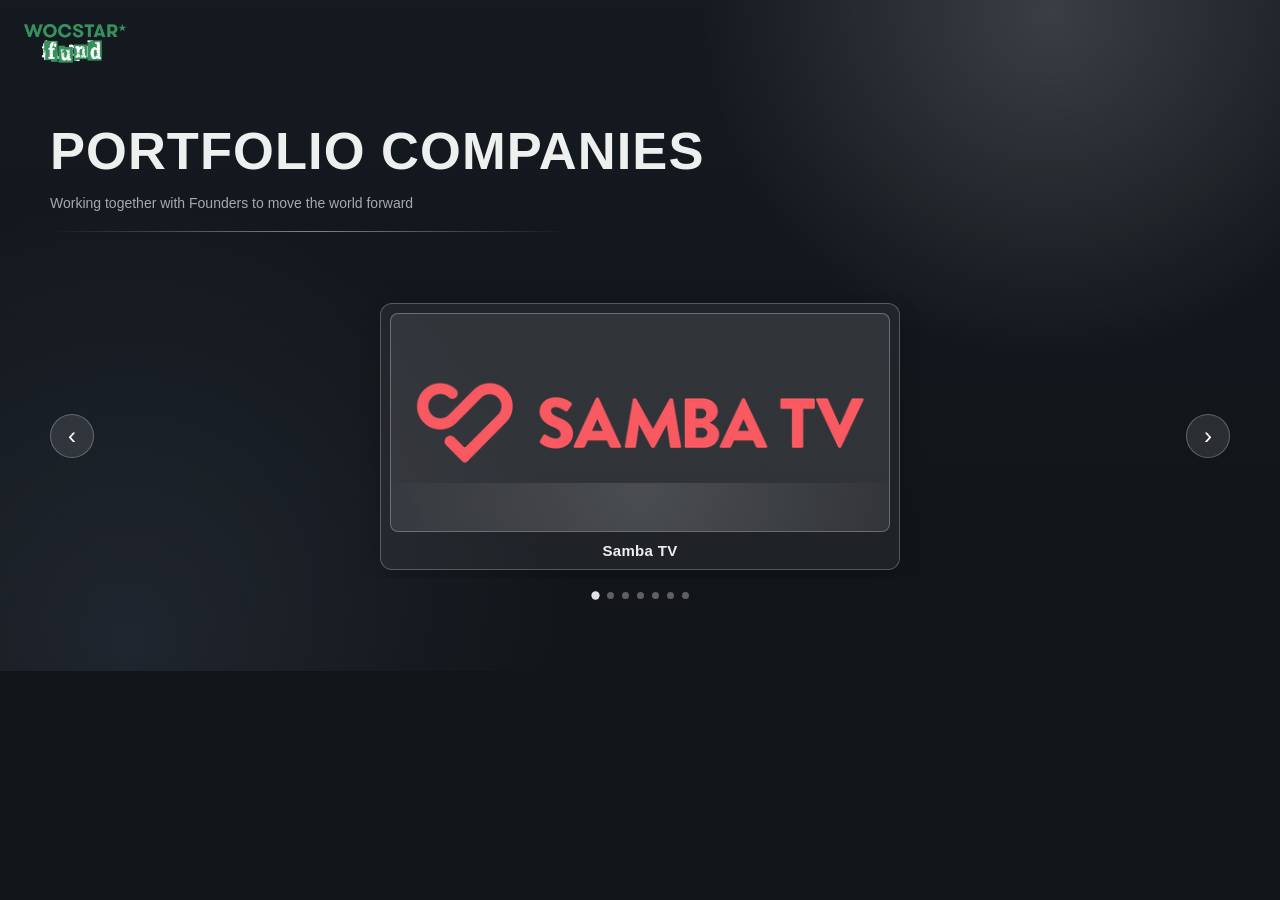
<file: portfolio.html>
<!DOCTYPE html>
<html lang="en">
<head>
  <meta charset="UTF-8" />
  <meta name="viewport" content="width=device-width, initial-scale=1.0" />
  <title>Portfolio Companies | Wocstar Fund</title>
  <style>
    :root {
      --page-bg: #111418;
      --text-main: rgba(248, 248, 248, 0.96);
      --text-muted: rgba(224, 224, 224, 0.72);
      --plate-bg: rgba(255, 255, 255, 0.08);
      --plate-border: rgba(255, 255, 255, 0.28);
      --card-bg: rgba(255, 255, 255, 0.06);
      --card-border: rgba(255, 255, 255, 0.24);
      --motion: 240ms cubic-bezier(0.22, 1, 0.36, 1);
    }

    * {
      box-sizing: border-box;
      margin: 0;
      padding: 0;
    }

    html,
    body {
      width: 100%;
      min-height: 100%;
      background: var(--page-bg);
    }

    body {
      font-family: "Avenir Next", "Helvetica Neue", "Segoe UI", sans-serif;
      color: var(--text-main);
      background:
        radial-gradient(circle at 82% 2%, rgba(255, 255, 255, 0.16), transparent 28%),
        radial-gradient(circle at 10% 96%, rgba(160, 194, 242, 0.1), transparent 34%),
        linear-gradient(180deg, #151a21 0%, #111418 100%);
    }

    .brand {
      position: fixed;
      top: 24px;
      left: 24px;
      z-index: 10;
      line-height: 1;
      text-decoration: none;
      display: inline-block;
    }

    .brand-logo {
      display: block;
      height: 42px;
      width: auto;
      max-width: 100%;
    }

    .page {
      width: min(1180px, calc(100vw - 72px));
      margin: 0 auto;
      padding: clamp(116px, 14vh, 150px) 0 clamp(44px, 8vh, 88px);
    }

    .header {
      max-width: 760px;
      margin-bottom: clamp(34px, 7vh, 74px);
      position: relative;
      display: grid;
      gap: 16px;
    }

    .title {
      font-size: clamp(24px, 4.1vw, 54px);
      line-height: 0.96;
      font-weight: 650;
      letter-spacing: 0.02em;
      text-transform: uppercase;
    }

    .description {
      max-width: 640px;
      font-size: clamp(14px, 1.05vw, 18px);
      line-height: 1.6;
      color: var(--text-muted);
    }

    .header::after {
      content: "";
      width: min(520px, 60vw);
      height: 1px;
      background: linear-gradient(
        90deg,
        rgba(255, 255, 255, 0),
        rgba(255, 255, 255, 0.46),
        rgba(255, 255, 255, 0)
      );
      animation: lineDrift 6s ease-in-out infinite;
    }

    .company-carousel {
      display: grid;
      grid-template-columns: auto minmax(0, 1fr) auto;
      gap: 14px;
      align-items: center;
    }

    .carousel-nav {
      width: 44px;
      height: 44px;
      border-radius: 999px;
      border: 1px solid rgba(255, 255, 255, 0.26);
      background: rgba(255, 255, 255, 0.1);
      color: #fff;
      font-size: 24px;
      line-height: 1;
      cursor: pointer;
      transition: transform var(--motion), background var(--motion), border-color var(--motion);
    }

    .carousel-nav:hover,
    .carousel-nav:focus-visible {
      background: rgba(255, 255, 255, 0.16);
      border-color: rgba(255, 255, 255, 0.42);
      transform: translateY(-1px);
      outline: none;
    }

    .carousel-viewport {
      overflow: hidden;
      min-width: 0;
    }

    .carousel-track {
      list-style: none;
      display: flex;
      transition: transform 420ms cubic-bezier(0.22, 1, 0.36, 1);
      will-change: transform;
      margin: 0;
      padding: 0;
    }

    .carousel-slide {
      flex: 0 0 100%;
      padding: 8px 4px;
    }

    .company-card {
      width: min(100%, 520px);
      margin: 0 auto;
      display: block;
      text-decoration: none;
      color: inherit;
      border-radius: 12px;
      padding: 9px;
      background: var(--card-bg);
      border: 1px solid var(--card-border);
      box-shadow: 0 8px 22px rgba(0, 0, 0, 0.16);
      transition: transform var(--motion), border-color var(--motion), box-shadow var(--motion), background var(--motion);
      cursor: pointer;
    }

    .company-card:hover,
    .company-card:focus-visible {
      transform: translateY(-3px);
      background: rgba(255, 255, 255, 0.11);
      border-color: rgba(255, 255, 255, 0.34);
      box-shadow: 0 14px 30px rgba(0, 0, 0, 0.2);
      outline: none;
    }

    .logo-plate {
      width: 100%;
      aspect-ratio: 16 / 7;
      background: var(--plate-bg);
      border: 1px solid var(--plate-border);
      border-radius: 8px;
      padding: clamp(6px, 0.8vw, 10px);
      display: flex;
      align-items: center;
      justify-content: center;
      position: relative;
      overflow: hidden;
    }

    .logo-plate::before {
      content: "";
      position: absolute;
      inset: auto -22% -38% -22%;
      height: 60%;
      background: radial-gradient(circle at 50% 0%, rgba(255, 255, 255, 0.13), rgba(255, 255, 255, 0) 72%);
      pointer-events: none;
    }

    .logo-mark {
      font-size: clamp(13px, 0.92vw, 16px);
      font-weight: 700;
      letter-spacing: 0.13em;
      text-transform: uppercase;
      color: rgba(255, 255, 255, 0.94);
      text-align: center;
      line-height: 1.1;
    }

    .logo-image {
      width: 100%;
      height: auto;
      max-height: none;
      object-fit: contain;
      display: block;
    }

    .logo-image--full-visible {
      width: 100%;
      height: auto;
      max-height: none;
      object-fit: contain;
    }

    .logo-plate--hemster {
      background: rgba(14, 14, 14, 0.72);
      border-color: rgba(255, 255, 255, 0.32);
    }

    .logo-image--hemster {
      width: 100%;
      height: auto;
      max-height: none;
      object-fit: contain;
      mix-blend-mode: multiply;
      filter: contrast(1.2) brightness(1.04);
    }

    .company-name {
      margin-top: 9px;
      font-size: clamp(15px, 1vw, 18px);
      line-height: 1.3;
      font-weight: 600;
      letter-spacing: 0.02em;
      color: var(--text-main);
    }

    .carousel-dots {
      margin-top: 14px;
      display: flex;
      justify-content: center;
      gap: 8px;
    }

    .carousel-dot {
      width: 7px;
      height: 7px;
      border-radius: 999px;
      border: 0;
      background: rgba(255, 255, 255, 0.32);
      cursor: pointer;
      transition: transform var(--motion), background var(--motion);
    }

    .carousel-dot.is-active {
      background: rgba(255, 255, 255, 0.88);
      transform: scale(1.18);
    }

    .company-modal {
      position: fixed;
      inset: 0;
      z-index: 30;
      display: grid;
      place-items: center;
      opacity: 0;
      visibility: hidden;
      pointer-events: none;
      transition: opacity 220ms ease, visibility 220ms ease;
    }

    .company-modal.is-open {
      opacity: 1;
      visibility: visible;
      pointer-events: auto;
    }

    .company-modal__backdrop {
      position: absolute;
      inset: 0;
      background: rgba(0, 0, 0, 0.66);
      backdrop-filter: blur(4px);
      -webkit-backdrop-filter: blur(4px);
    }

    .company-modal__panel {
      position: relative;
      width: min(92vw, 560px);
      margin: 0 auto;
      border: 1px solid rgba(255, 255, 255, 0.22);
      border-radius: 16px;
      background: rgba(10, 14, 22, 0.92);
      padding: clamp(18px, 2.2vw, 30px);
      box-shadow: 0 24px 54px rgba(0, 0, 0, 0.4);
      transform: translateY(12px);
      transition: transform 220ms ease;
    }

    .company-modal.is-open .company-modal__panel {
      transform: translateY(0);
    }

    .company-modal__close {
      position: absolute;
      top: 10px;
      right: 10px;
      width: 32px;
      height: 32px;
      border-radius: 999px;
      border: 1px solid rgba(255, 255, 255, 0.3);
      background: rgba(255, 255, 255, 0.06);
      color: #fff;
      cursor: pointer;
      font-size: 14px;
    }

    .company-modal__title {
      font-size: clamp(24px, 3vw, 34px);
      line-height: 1.1;
      letter-spacing: 0.02em;
      text-transform: uppercase;
      margin-bottom: 14px;
    }

    .company-modal__meta {
      font-size: 12px;
      letter-spacing: 0.12em;
      text-transform: uppercase;
      color: rgba(255, 255, 255, 0.76);
      margin-bottom: 10px;
    }

    .company-modal__desc {
      color: rgba(255, 255, 255, 0.9);
      line-height: 1.6;
      font-size: clamp(14px, 1vw, 17px);
    }

    .company-modal__cta {
      margin-top: 20px;
      display: inline-flex;
      align-items: center;
      justify-content: center;
      min-height: 44px;
      padding: 10px 16px;
      border-radius: 10px;
      border: 1px solid rgba(255, 255, 255, 0.56);
      background: rgba(255, 255, 255, 0.08);
      color: #fff;
      text-decoration: none;
      font-weight: 600;
      letter-spacing: 0.03em;
      transition: background var(--motion), transform var(--motion);
    }

    .company-modal__cta:hover {
      background: rgba(255, 255, 255, 0.16);
      transform: translateY(-1px);
    }

    @media (max-width: 1024px) {
      .brand {
        top: 18px;
        left: 18px;
      }

      .brand-logo {
        height: 36px;
      }

      .page {
        width: calc(100vw - 48px);
        padding-top: 98px;
      }

      .company-carousel {
        grid-template-columns: minmax(0, 1fr);
      }

      .carousel-nav {
        display: none;
      }
    }

    @media (max-width: 760px) {
      .company-card {
        width: 100%;
      }
    }

    @media (max-width: 520px) {
      .page {
        width: calc(100vw - 28px);
      }
    }

    @media (prefers-reduced-motion: no-preference) {
      .carousel-slide {
        opacity: 0;
        transform: translateY(14px);
        animation: cardIn 520ms var(--motion) forwards;
      }

      .carousel-slide:nth-child(1) { animation-delay: 40ms; }
      .carousel-slide:nth-child(2) { animation-delay: 90ms; }
      .carousel-slide:nth-child(3) { animation-delay: 140ms; }
      .carousel-slide:nth-child(4) { animation-delay: 190ms; }
      .carousel-slide:nth-child(5) { animation-delay: 240ms; }
      .carousel-slide:nth-child(6) { animation-delay: 290ms; }
      .carousel-slide:nth-child(7) { animation-delay: 340ms; }
    }

    @keyframes cardIn {
      to {
        opacity: 1;
        transform: translateY(0);
      }
    }

    @keyframes lineDrift {
      from {
        transform: translateX(-14px);
      }
      to {
        transform: translateX(14px);
      }
    }
  </style>
</head>
<body>
  <a class="brand" href="index.html" aria-label="Go to Wocstar Fund home">
    <img class="brand-logo" src="Wocstar logos/wocstar-fund-logo.png" alt="Wocstar Fund" />
  </a>

  <main class="page">
    <header class="header">
      <h1 class="title">Portfolio Companies</h1>
      <p class="description">
        Working together with Founders to move the world forward
      </p>
    </header>

    <section aria-label="Portfolio company carousel">
      <div class="company-carousel">
        <button class="carousel-nav" id="carouselPrev" type="button" aria-label="Previous company">&#8249;</button>
        <div class="carousel-viewport">
          <ul class="carousel-track" id="carouselTrack" aria-label="Portfolio company list">
            <li class="carousel-slide">
              <button
                class="company-card"
                type="button"
                data-company-name="Samba TV"
                data-company-industry="Media Technology"
                data-company-description="Samba TV builds audience intelligence and measurement technology for connected television and modern media strategy."
                data-company-url="https://www.samba.tv"
                aria-label="Open Samba TV details"
              >
          <div class="logo-plate"><img class="logo-image" src="portco logo/sambatvlogo.png" alt="Samba TV logo" /></div>
          <p class="company-name">Samba TV</p>
              </button>
            </li>
            <li class="carousel-slide">
              <button
                class="company-card"
                type="button"
                data-company-name="Hemster"
                data-company-industry="Retail Technology"
                data-company-description="Hemster connects shoppers and tailors with on-demand alteration infrastructure designed to reduce returns and improve fit."
                data-company-url="https://www.hemster.co"
                aria-label="Open Hemster details"
              >
          <div class="logo-plate logo-plate--hemster"><img class="logo-image logo-image--hemster" src="portco logo/hemster.jpg" alt="Hemster logo" /></div>
          <p class="company-name">Hemster</p>
              </button>
            </li>
            <li class="carousel-slide">
              <button
                class="company-card"
                type="button"
                data-company-name="Re-Nuble"
                data-company-industry="AgriTech"
                data-company-description="Re-Nuble transforms food waste into high-performance biological fertilizers and crop solutions for sustainable agriculture."
                data-company-url="https://www.re-nuble.com"
                aria-label="Open Re-Nuble details"
              >
          <div class="logo-plate"><img class="logo-image" src="portco logo/renuble.png" alt="Re-Nuble logo" /></div>
          <p class="company-name">Re-Nuble</p>
              </button>
            </li>
            <li class="carousel-slide">
              <button
                class="company-card"
                type="button"
                data-company-name="FilmHedge"
                data-company-industry="FinTech for Film"
                data-company-description="FilmHedge provides capital infrastructure and financing tools built specifically for film and television production workflows."
                data-company-url="https://www.filmhedge.com"
                aria-label="Open FilmHedge details"
              >
          <div class="logo-plate"><img class="logo-image logo-image--full-visible" src="portco logo/filmhedge.jpg" alt="FilmHedge logo" /></div>
          <p class="company-name">FilmHedge</p>
              </button>
            </li>
            <li class="carousel-slide">
              <button
                class="company-card"
                type="button"
                data-company-name="Infinite Object"
                data-company-industry="Consumer Media Hardware"
                data-company-description="Infinite Objects creates physical media displays that turn digital motion content into collectible design objects."
                data-company-url="https://www.infiniteobjects.com"
                aria-label="Open Infinite Object details"
              >
          <div class="logo-plate"><img class="logo-image" src="portco logo/infiniteobjects.png" alt="Infinite Object logo" /></div>
          <p class="company-name">Infinite Object</p>
              </button>
            </li>
            <li class="carousel-slide">
              <button
                class="company-card"
                type="button"
                data-company-name="Possip"
                data-company-industry="EdTech"
                data-company-description="Possip enables schools and districts to capture real-time family feedback and strengthen trust through two-way communication."
                data-company-url="https://www.possip.com"
                aria-label="Open Possip details"
              >
          <div class="logo-plate"><img class="logo-image" src="portco logo/possip.png" alt="Possip logo" /></div>
          <p class="company-name">Possip</p>
              </button>
            </li>
            <li class="carousel-slide">
              <button
                class="company-card"
                type="button"
                data-company-name="Moment.ai"
                data-company-industry="Applied AI"
                data-company-description="Moment.ai builds AI-native systems that help teams automate decisioning, accelerate execution, and deliver measurable outcomes."
                data-company-url="https://www.moment.ai"
                aria-label="Open Moment.ai details"
              >
          <div class="logo-plate"><span class="logo-mark">Moment.ai</span></div>
          <p class="company-name">Moment.ai</p>
              </button>
            </li>
          </ul>
        </div>
        <button class="carousel-nav" id="carouselNext" type="button" aria-label="Next company">&#8250;</button>
      </div>
      <div class="carousel-dots" id="carouselDots" aria-label="Company slide dots"></div>
    </section>
  </main>

  <div class="company-modal" id="companyModal" aria-hidden="true">
    <div class="company-modal__backdrop" data-close-modal="true"></div>
    <section class="company-modal__panel" role="dialog" aria-modal="true" aria-labelledby="companyModalTitle">
      <button class="company-modal__close" type="button" data-close-modal="true" aria-label="Close company details">x</button>
      <h2 class="company-modal__title" id="companyModalTitle"></h2>
      <p class="company-modal__meta" id="companyModalIndustry"></p>
      <p class="company-modal__desc" id="companyModalDescription"></p>
      <a class="company-modal__cta" id="companyModalWebsite" href="#" target="_blank" rel="noopener noreferrer">Visit Website</a>
    </section>
  </div>

  <script>
    (function () {
      const track = document.getElementById('carouselTrack');
      const prevBtn = document.getElementById('carouselPrev');
      const nextBtn = document.getElementById('carouselNext');
      const dotsWrap = document.getElementById('carouselDots');
      const cards = Array.from(document.querySelectorAll('.company-card'));
      const modal = document.getElementById('companyModal');
      const modalTitle = document.getElementById('companyModalTitle');
      const modalIndustry = document.getElementById('companyModalIndustry');
      const modalDescription = document.getElementById('companyModalDescription');
      const modalWebsite = document.getElementById('companyModalWebsite');

      if (!track || !cards.length) return;

      let currentIndex = 0;
      let autoTimer = null;
      const total = cards.length;

      function renderCarousel() {
        track.style.transform = `translateX(-${currentIndex * 100}%)`;
        const dots = Array.from(dotsWrap.querySelectorAll('.carousel-dot'));
        dots.forEach((dot, index) => {
          dot.classList.toggle('is-active', index === currentIndex);
        });
      }

      function nextSlide() {
        currentIndex = (currentIndex + 1) % total;
        renderCarousel();
      }

      function prevSlide() {
        currentIndex = (currentIndex - 1 + total) % total;
        renderCarousel();
      }

      function startAuto() {
        if (autoTimer) {
          window.clearInterval(autoTimer);
        }
        autoTimer = window.setInterval(nextSlide, 4200);
      }

      function openModal(card) {
        const name = card.getAttribute('data-company-name') || '';
        const industry = card.getAttribute('data-company-industry') || '';
        const description = card.getAttribute('data-company-description') || '';
        const website = card.getAttribute('data-company-url') || '#';

        modalTitle.textContent = name;
        modalIndustry.textContent = industry;
        modalDescription.textContent = description;
        modalWebsite.setAttribute('href', website);
        modal.classList.add('is-open');
        modal.setAttribute('aria-hidden', 'false');
      }

      function closeModal() {
        modal.classList.remove('is-open');
        modal.setAttribute('aria-hidden', 'true');
      }

      for (let i = 0; i < total; i += 1) {
        const dot = document.createElement('button');
        dot.type = 'button';
        dot.className = 'carousel-dot';
        dot.setAttribute('aria-label', `Go to company ${i + 1}`);
        dot.addEventListener('click', () => {
          currentIndex = i;
          renderCarousel();
          startAuto();
        });
        dotsWrap.appendChild(dot);
      }

      cards.forEach((card) => {
        card.addEventListener('click', () => openModal(card));
      });

      if (prevBtn) {
        prevBtn.addEventListener('click', () => {
          prevSlide();
          startAuto();
        });
      }

      if (nextBtn) {
        nextBtn.addEventListener('click', () => {
          nextSlide();
          startAuto();
        });
      }

      if (modal) {
        modal.addEventListener('click', (event) => {
          if (event.target instanceof HTMLElement && event.target.matches('[data-close-modal="true"]')) {
            closeModal();
          }
        });
      }

      document.addEventListener('keydown', (event) => {
        if (event.key === 'Escape' && modal.classList.contains('is-open')) {
          closeModal();
        }
        if (event.key === 'ArrowRight') {
          nextSlide();
          startAuto();
        }
        if (event.key === 'ArrowLeft') {
          prevSlide();
          startAuto();
        }
      });

      renderCarousel();
      startAuto();
    })();
  </script>
</body>
</html>
</file>
